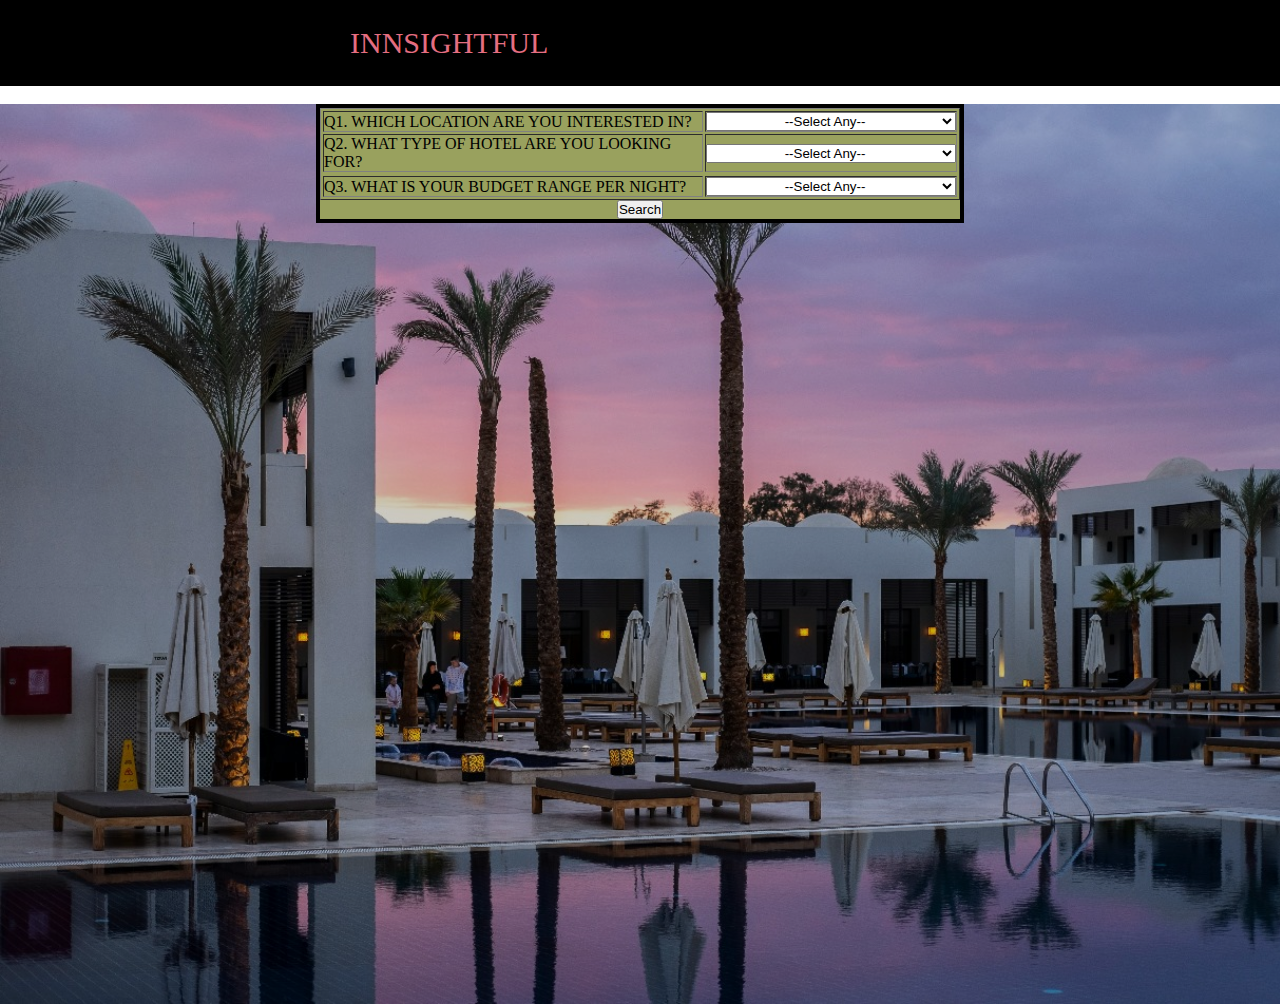
<file: index.html>
<!DOCTYPE html>
<html lang="en">
<head>
    <meta charset="UTF-8">
    <meta name="viewport" content="width=device-width, initial-scale=1.0">
    <title>HOTEL</title>
    <link rel="stylesheet" href="style.css">
    <script>

        function validateForm()
        {
            var flag = false;

            if (document.frm.hotellocation.value == "none")
            {
                alert("Select Location!");
                
            }
            else if (document.frm.hotelrating.value == "none")
            {
                alert("Select Rating!");
            }
            else if (document.frm.hotelprice.value == "none")
            {
                alert("Select Price Range!");
            }
            else
            {
                 flag = true;
            }
            

            return flag;
            }

  
            
    </script>

</head>
<body>
    <nav class="navbar ">
        <ul class="nav-list">
            <li><h1 class="logoname" >INNSIGHTFUL</h1></li>
        </ul>

    </nav>
<br/>

    <section class="background firstSection">

    <div class="box">
        <form name="frm" action="code\DisplayHotels.asp" onsubmit="return validateForm()" method="POST">
            <!-- action="code\RegisterUser.asp"  -->
            <table border = "1">
            <tr>
                <td align="left">Q1. WHICH LOCATION ARE YOU INTERESTED IN?</td>
                <td>        
                    <select name="hotellocation" id="hotellocation"  style="width: 250px;">
                    <option value="none" selected align="center">--Select Any--</option>
                    <option value="Andheri">Andheri</option>
                    <option value="Bandra">Bandra</option>
                    <option value="Borivali">Borivali</option>    
                    <option value="Colaba">Colaba</option>
                    <option value="Goregaon">Goregaon</option>
                    <option value="Juhu">Juhu</option>
                    <option value="Malad">Malad</option>
                    <option value="Mira Road">Mira Road</option>
                    <option value="Nariman Point">Nariman Point</option>
                    <option value="Vasai">Vasai</option>
                    <option value="Vile Parle">Vile Parle</option>

                    
                </select>
                </td>
            </tr>
            <tr>
                <td align="left">Q2. WHAT TYPE OF HOTEL ARE YOU LOOKING FOR?</td>
                <td>
                    <select name="hotelrating" id="hotelrating"  style="width: 250px;">
                        <option value="none" selected align="center">--Select Any--</option>
                        <option value="3-star">3-star</option>
                        <option value="4-star">4-star</option>
                        <option value="5-star">5-star</option>
                    </select>
                </td>
            </tr>
            <tr></tr>
                <td align="left">Q3. WHAT IS YOUR BUDGET RANGE PER NIGHT?</td>
                <td>
                    <select name="hotelprice" id="hotelprice"  style="width: 250px;">
                        <option value="none" selected align="center">--Select Any--</option>
                        <option value="1000 - 5000">Rs 1000 - Rs 5000</option>
                        <option value="5000 - 10000">Rs 5000 - Rs 10000</option>
                        <option value="10000 - 15000">Rs 10000 - Rs 15000</option>
                        <option value="15000 above">Rs 15000 above</option>
                    </select>
                </td>
            </tr>   
            </table>         
            <!-- <button class="box3" onclick="validateForm()">Search</button> -->
            <input type="submit" value="Search" class="box3">
  
        </form>
    </div>

    <div id="HOTELS"></div>
</section>
</body>
</html>
</file>
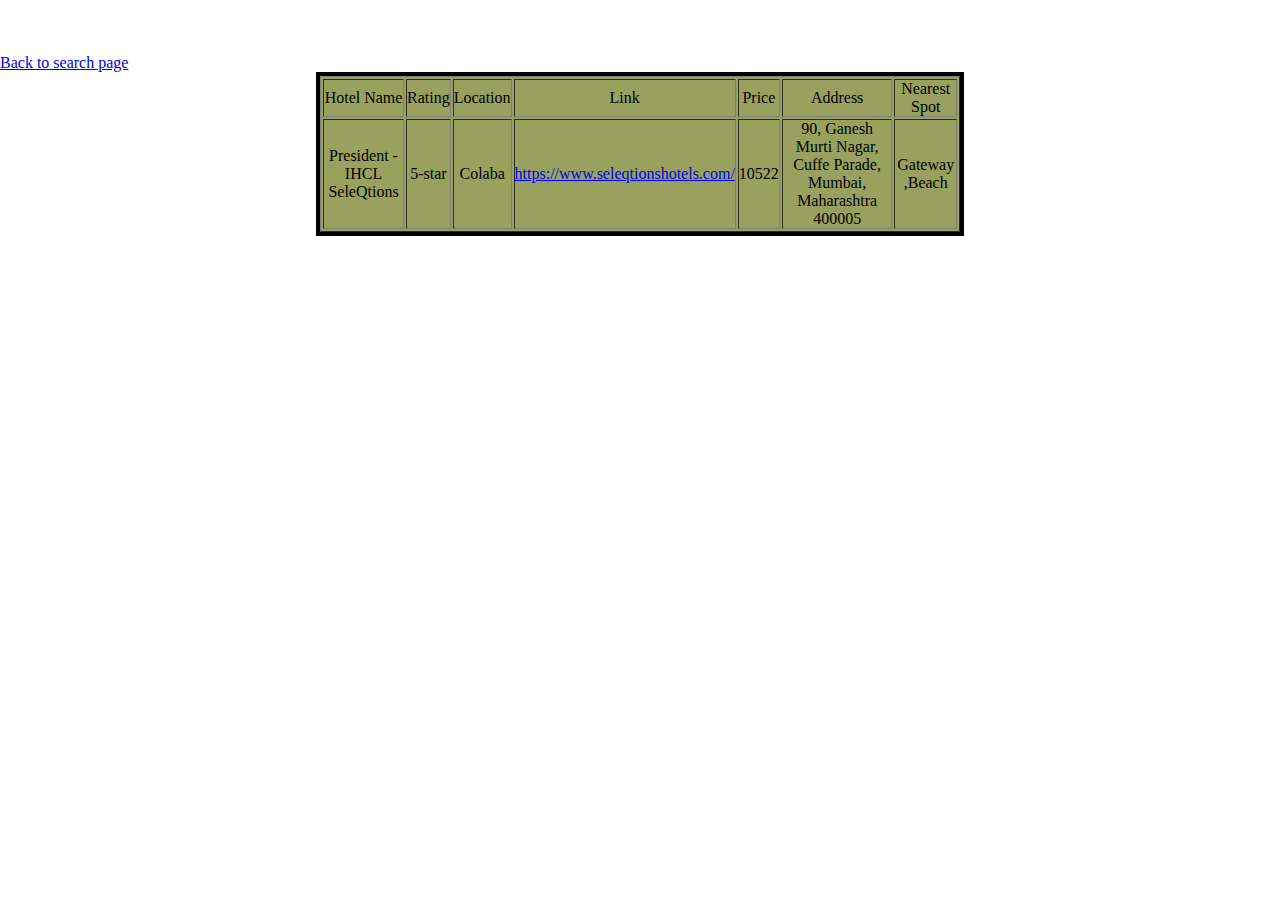
<file: DisplayHotels.asp.html>
<!DOCTYPE html>
<!-- saved from url=(0039)http://localhost/code/DisplayHotels.asp -->
<html><head><meta http-equiv="Content-Type" content="text/html; charset=windows-1252"><link rel="stylesheet" href="style.css">
</head><body>

<br><br><br><a href="http://localhost/index.html">Back to search page</a><div class="box"><table border="1"><tbody><tr><td>Hotel Name</td><td>Rating</td><td>Location</td><td>Link</td><td>Price</td><td>Address</td><td>Nearest Spot</td></tr><tr><td>President - IHCL SeleQtions</td>
<td>5-star</td>
<td>Colaba</td>
<td><a href="https://www.seleqtionshotels.com/" target="_blank">https://www.seleqtionshotels.com/</a></td>
<td>10522</td>
<td>90, Ganesh Murti Nagar, Cuffe Parade, Mumbai, Maharashtra 400005</td>
<td>Gateway ,Beach</td>
</tr>
</tbody></table></div>


</body></html>
</file>
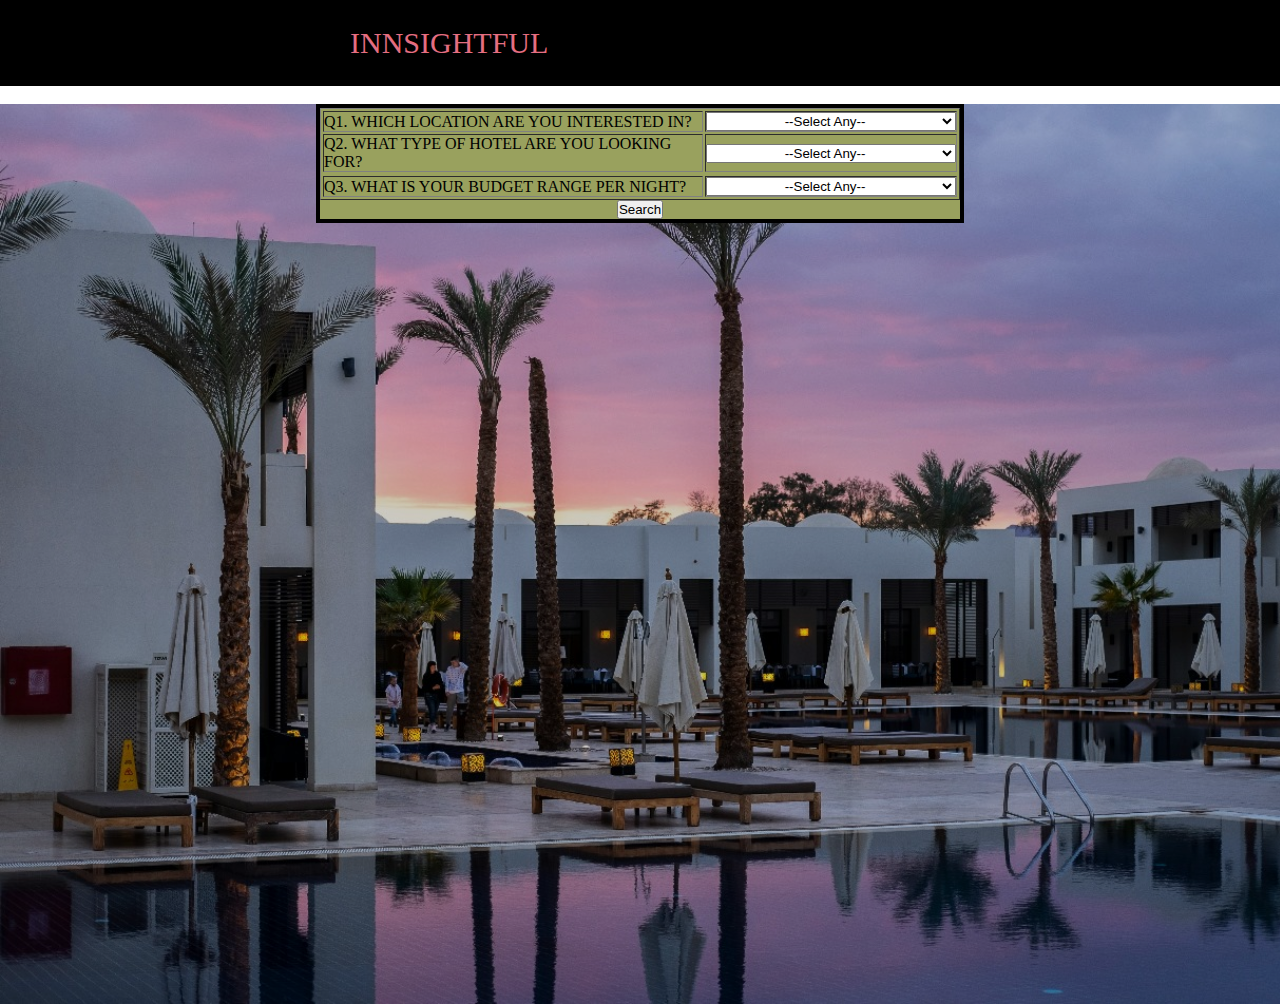
<file: Hotel.html>
<!DOCTYPE html>
<html lang="en">
<head>
    <meta charset="UTF-8">
    <meta name="viewport" content="width=device-width, initial-scale=1.0">
    <title>HOTEL</title>
    <link rel="stylesheet" href="hotel.css">
    <script>

        function validateForm()
        {
            var flag = false;

            if (document.frm.hotellocation.value == "none")
            {
                alert("Select Location!");
                
            }
            else if (document.frm.hotelrating.value == "none")
            {
                alert("Select Rating!");
            }
            else if (document.frm.hotelprice.value == "none")
            {
                alert("Select Price Range!");
            }
            else
            {
                 flag = true;
            }
            

            return flag;
            }

  
            
    </script>

</head>
<body>
    <nav class="navbar ">
        <ul class="nav-list">
            <li><h1 class="logoname" >INNSIGHTFUL</h1></li>
        </ul>

    </nav>
<br/>

    <section class="background firstSection">

    <div class="box">
        <form name="frm" action="code\DisplayHotels.asp" onsubmit="return validateForm()" method="POST">
            <!-- action="code\RegisterUser.asp"  -->
            <table border = "1">
            <tr>
                <td align="left">Q1. WHICH LOCATION ARE YOU INTERESTED IN?</td>
                <td>        
                    <select name="hotellocation" id="hotellocation"  style="width: 250px;">
                    <option value="none" selected align="center">--Select Any--</option>
                    <option value="Andheri">Andheri</option>
                    <option value="Bandra">Bandra</option>
                    <option value="Borivali">Borivali</option>    
                    <option value="Colaba">Colaba</option>
                    <option value="Goregaon">Goregaon</option>
                    <option value="Juhu">Juhu</option>
                    <option value="Malad">Malad</option>
                    <option value="Mira Road">Mira Road</option>
                    <option value="Nariman Point">Nariman Point</option>
                    <option value="Vasai">Vasai</option>
                    <option value="Vile Parle">Vile Parle</option>

                    
                </select>
                </td>
            </tr>
            <tr>
                <td align="left">Q2. WHAT TYPE OF HOTEL ARE YOU LOOKING FOR?</td>
                <td>
                    <select name="hotelrating" id="hotelrating"  style="width: 250px;">
                        <option value="none" selected align="center">--Select Any--</option>
                        <option value="3-star">3-star</option>
                        <option value="4-star">4-star</option>
                        <option value="5-star">5-star</option>
                    </select>
                </td>
            </tr>
            <tr></tr>
                <td align="left">Q3. WHAT IS YOUR BUDGET RANGE PER NIGHT?</td>
                <td>
                    <select name="hotelprice" id="hotelprice"  style="width: 250px;">
                        <option value="none" selected align="center">--Select Any--</option>
                        <option value="1000 - 5000">Rs 1000 - Rs 5000</option>
                        <option value="5000 - 10000">Rs 5000 - Rs 10000</option>
                        <option value="10000 - 15000">Rs 10000 - Rs 15000</option>
                        <option value="15000 above">Rs 15000 above</option>
                    </select>
                </td>
            </tr>   
            </table>         
            <!-- <button class="box3" onclick="validateForm()">Search</button> -->
            <input type="submit" value="Search" class="box3">
  
        </form>
    </div>

    <div id="HOTELS"></div>
</section>
</body>
</html>
</file>
<file: style.css>
*{
    margin:0;
    padding:0;
}
.logoname{
    font-size: 30px;
    font-weight:300;
    font-family:  Lucida Handwriting;
    color:rgb(229, 110, 129);
}
.logo{
    width:20%;
    display:flex;
    justify-content: center;
    align-items:center;
}
.logo img{
    width:70px;
    height:70px;
    border:2px solid brown;
    border-radius: 50px;
}
.navbar{
    display:flex;
    justify-content: center;
    align-items:center;
    position: sticky;
    top:0px;
    background-color: black;
    cursor:pointer;
}
.nav-list{
    width:50%;
    display:flex;
    align-items: center;
}

.nav-list li{
    list-style: none;
    padding: 26px 30px;
}

.nav-list li a{
    text-decoration: none;
    color:white;
}
.nav-list li a:hover{
    color:grey;
}
.rightnav{
    width:50%;
    text-align:right;
    padding:0 25px;
    margin-right:75px;
}
#search{
    padding:5px;
    font-size:20px;
    border: 2px solid grey;
    border-radius:9px;
}

.background{
    background: rgba(0,0,0,0.2) url("hotel.jpeg");
    background-size: cover;
    background-blend-mode: darken;
}

.firstSection{
    height:100vh;
}
.box-main{
    display:flex;
    justify-content: center;
    align-items: center;
    color:white;
    font-weight:400;
    font-family: Times New Roman;
    max-width:50%;
    margin:auto;


}
.firsthalf{
    width:80%;
    display:flex;
    flex-direction: column;
    justify-content: center;
    padding:200px 0;
    margin-top:35px;
}  
.secondhalf{
    width:30%;
    background-image:url("three.png");
    background-size:cover;
    height:220px;
    width:230px;
    border: 4px solid black;
    margin-top:35px;
    display:block;
}

.text-small{
    font-size:20px;
    text-align:center;
    
}
.text-big{
    font-size:40px;  
    text-align:center; 
    
}
/*.btn1{
    padding:8px 20px;
    margin:7px 6px;
    border:2px solid rgb(209, 203, 203);
    color:white;
    font-size: 18px;
    border-radius: 8px;
    background:none;
    cursor:pointer;
}
.btn2{
    padding:8px 20px;
    margin:7px 9px;
    border:2px solid rgb(209, 203, 203);
    color:white;
    font-size: 18px;
    border-radius: 8px;
    background:none;
    cursor:pointer;
}*/

.btn-sm{
    padding:6px 10px;
    margin:5px;
    vertical-align: middle;
    cursor:pointer;

}
.sec-right{
    padding:300px;
}

.contact{
    background-color: aliceblue;
    padding:200px;
}

.onee{
    font-family: Georgia, 'Times New Roman', Times, serif;
    font-size: 50px;
    color:black;
    text-align: center;
}
.twoo{
    margin-top:500px;
    height:100%;
    width:500px;
    background-color: rgb(221, 209, 160);
}


.box{
    padding: 0px;
    float: centre;
    height: 100px;
    width: 50%;
    margin-bottom: 15px;
    border: 1px solid black;
    clear: both;
    content: "";
    display: table;
    background-color: rgb(153, 161, 94);
    text-align: center;
    justify-content: center;
    margin: auto;
    border: 4px solid black;
  }

  .style1{
    font-size: 15px;
    font-weight:100;
    font-family:  Arial;
    color:rgb(229, 110, 129);
}
</file>
<file: hotel.css>
*{
    margin:0;
    padding:0;
}
.logoname{
    font-size: 30px;
    font-weight:300;
    font-family:  Lucida Handwriting;
    color:rgb(229, 110, 129);
}
.logo{
    width:20%;
    display:flex;
    justify-content: center;
    align-items:center;
}
.logo img{
    width:70px;
    height:70px;
    border:2px solid brown;
    border-radius: 50px;
}
.navbar{
    display:flex;
    justify-content: center;
    align-items:center;
    position: sticky;
    top:0px;
    background-color: black;
    cursor:pointer;
}
.nav-list{
    width:50%;
    display:flex;
    align-items: center;
}

.nav-list li{
    list-style: none;
    padding: 26px 30px;
}

.nav-list li a{
    text-decoration: none;
    color:white;
}
.nav-list li a:hover{
    color:grey;
}
.rightnav{
    width:50%;
    text-align:right;
    padding:0 25px;
    margin-right:75px;
}
#search{
    padding:5px;
    font-size:20px;
    border: 2px solid grey;
    border-radius:9px;
}

.background{
    background: rgba(0,0,0,0.2) url("hotel.jpeg");
    background-size: cover;
    background-blend-mode: darken;
}

.firstSection{
    height:100vh;
}
.box-main{
    display:flex;
    justify-content: center;
    align-items: center;
    color:white;
    font-weight:400;
    font-family: Times New Roman;
    max-width:50%;
    margin:auto;


}
.firsthalf{
    width:80%;
    display:flex;
    flex-direction: column;
    justify-content: center;
    padding:200px 0;
    margin-top:35px;
}  
.secondhalf{
    width:30%;
    background-image:url("three.png");
    background-size:cover;
    height:220px;
    width:230px;
    border: 4px solid black;
    margin-top:35px;
    display:block;
}

.text-small{
    font-size:20px;
    text-align:center;
    
}
.text-big{
    font-size:40px;  
    text-align:center; 
    
}
/*.btn1{
    padding:8px 20px;
    margin:7px 6px;
    border:2px solid rgb(209, 203, 203);
    color:white;
    font-size: 18px;
    border-radius: 8px;
    background:none;
    cursor:pointer;
}
.btn2{
    padding:8px 20px;
    margin:7px 9px;
    border:2px solid rgb(209, 203, 203);
    color:white;
    font-size: 18px;
    border-radius: 8px;
    background:none;
    cursor:pointer;
}*/

.btn-sm{
    padding:6px 10px;
    margin:5px;
    vertical-align: middle;
    cursor:pointer;

}
.sec-right{
    padding:300px;
}

.contact{
    background-color: aliceblue;
    padding:200px;
}

.onee{
    font-family: Georgia, 'Times New Roman', Times, serif;
    font-size: 50px;
    color:black;
    text-align: center;
}
.twoo{
    margin-top:500px;
    height:100%;
    width:500px;
    background-color: rgb(221, 209, 160);
}


.box{
    padding: 0px;
    float: centre;
    height: 100px;
    width: 50%;
    margin-bottom: 15px;
    border: 1px solid black;
    clear: both;
    content: "";
    display: table;
    background-color: rgb(153, 161, 94);
    text-align: center;
    justify-content: center;
    margin: auto;
    border: 4px solid black;
  }

  .style1{
    font-size: 15px;
    font-weight:100;
    font-family:  Arial;
    color:rgb(229, 110, 129);
}
</file>
